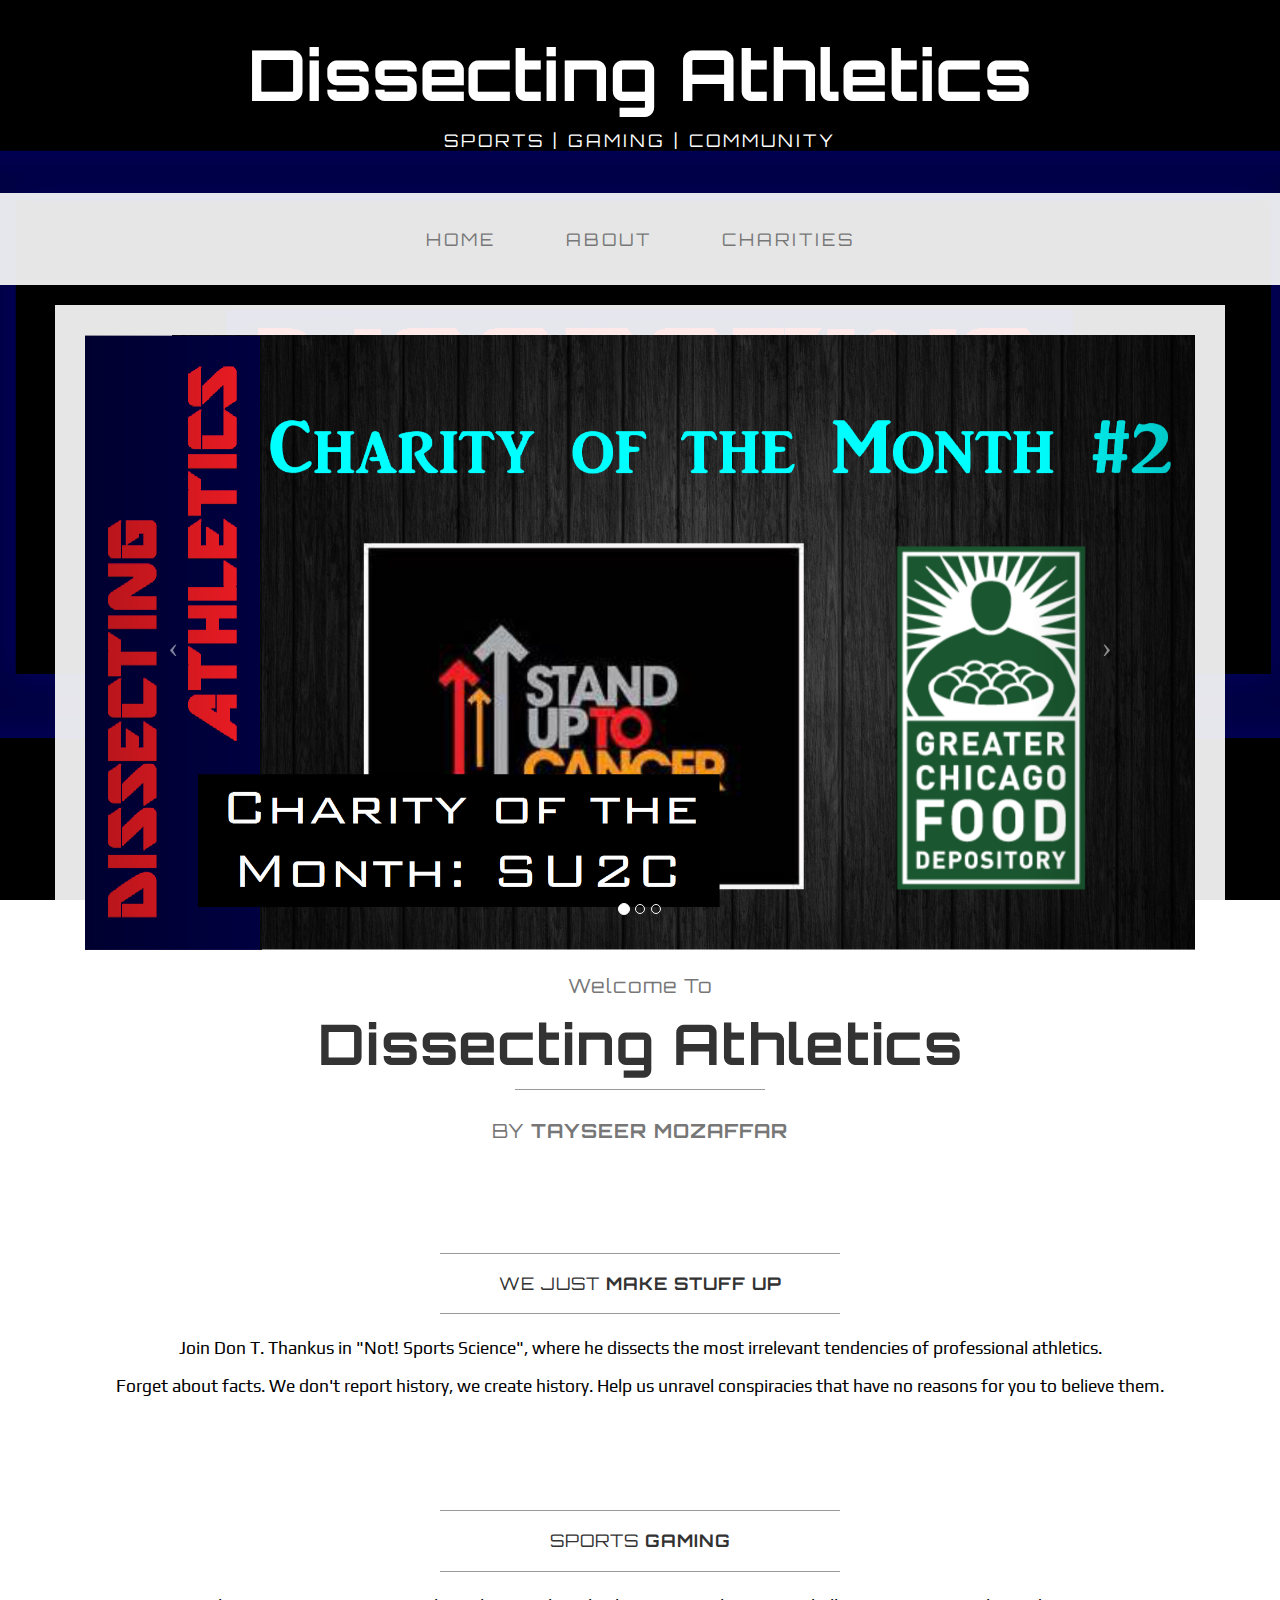
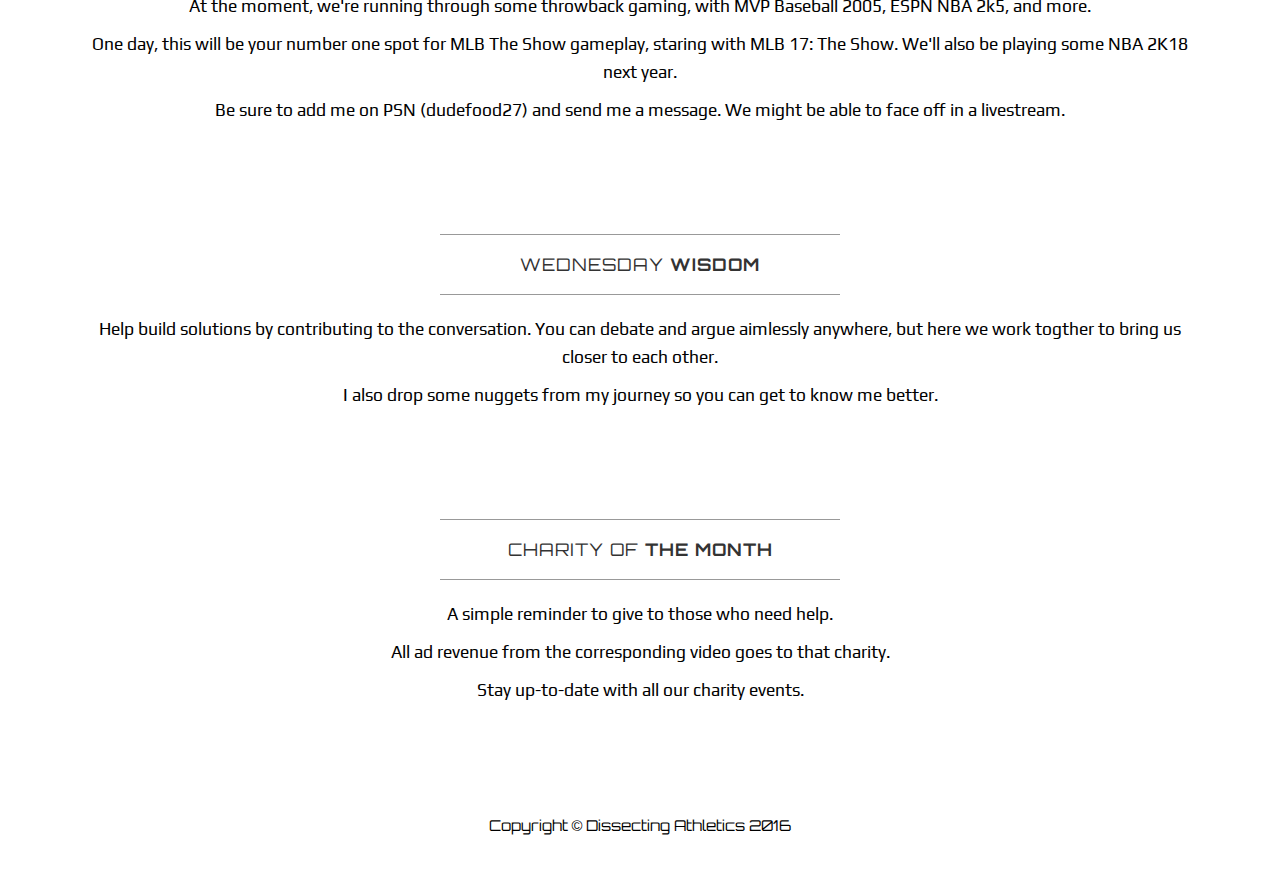
<file: index.html>
<!DOCTYPE html>
<html lang="en">

<head>

    <meta charset="utf-8">
    <meta http-equiv="X-UA-Compatible" content="IE=edge">
    <meta name="viewport" content="width=device-width, initial-scale=1">
    <meta name="description" content="">
    <meta name="author" content="">
    
    <script async src="//pagead2.googlesyndication.com/pagead/js/adsbygoogle.js"></script>  
    <script>
    (adsbygoogle = window.adsbygoogle || []).push({
      google_ad_client: "ca-pub-3343963282287988",
      enable_page_level_ads: true
      }); 
    </script>
    
    <title>Dissecting Athletics - Home</title>

    <!-- Bootstrap Core CSS -->
    <link href="css/bootstrap.min.css" rel="stylesheet">

    <!-- Custom CSS -->
    <link href="css/business-casual.css" rel="stylesheet">

    <!-- Fonts -->
    <link href="https://fonts.googleapis.com/css?family=Open+Sans:300italic,400italic,600italic,700italic,800italic,400,300,600,700,800" rel="stylesheet" type="text/css">
    <link href="https://fonts.googleapis.com/css?family=Josefin+Slab:100,300,400,600,700,100italic,300italic,400italic,600italic,700italic" rel="stylesheet" type="text/css">
    <link href="https://fonts.googleapis.com/css?family=Orbitron|Play" rel="stylesheet" type= "text/css">
    <!-- HTML5 Shim and Respond.js IE8 support of HTML5 elements and media queries -->
    <!-- WARNING: Respond.js doesn't work if you view the page via file:// -->
    <!--[if lt IE 9]>
        <script src="https://oss.maxcdn.com/libs/html5shiv/3.7.0/html5shiv.js"></script>
        <script src="https://oss.maxcdn.com/libs/respond.js/1.4.2/respond.min.js"></script>
    <![endif]-->
    

</head>

<body>

    <div class="brand">Dissecting Athletics</div>
    <div class="address-bar">Sports | Gaming | Community</div>

    <!-- Navigation -->
    <nav class="navbar navbar-default" role="navigation">
        <div class="container">
            <!-- Brand and toggle get grouped for better mobile display -->
            <div class="navbar-header">
                <button type="button" class="navbar-toggle" data-toggle="collapse" data-target="#bs-example-navbar-collapse-1">
                    <span class="sr-only">Toggle navigation</span>
                    <span class="icon-bar"></span>
                    <span class="icon-bar"></span>
                    <span class="icon-bar"></span>
                </button>
                <!-- navbar-brand is hidden on larger screens, but visible when the menu is collapsed -->
                <a class="navbar-brand" href="index.html" font-family="Josefin Slab">Dissecting Athletics</a>
            </div>
            <!-- Collect the nav links, forms, and other content for toggling -->
            <div class="collapse navbar-collapse" id="bs-example-navbar-collapse-1">
                <ul class="nav navbar-nav">
                    <li>
                        <a href="index.html">Home</a>
                    </li>
                    <li>
                        <a href="about.html">About</a>
                    </li>
                    <li>
                        <a href="blog.html">Charities</a>
                    </li>
          
                </ul>
            </div>
            <!-- /.navbar-collapse -->
        </div>
        <!-- /.container -->
    </nav>

    <div class="container">

        <div class="row">
            <div class="box">
                <div class="col-lg-12 text-center">
                    <div id="carousel-example-generic" class="carousel slide">
                        <!-- Indicators -->
                        <ol class="carousel-indicators hidden-xs">
                            <li data-target="#carousel-example-generic" data-slide-to="0" class="active"></li>
                            <li data-target="#carousel-example-generic" data-slide-to="1"></li>
                            <li data-target="#carousel-example-generic" data-slide-to="2"></li>
                        </ol>

                        <!-- Wrapper for slides -->
                        <div class="carousel-inner">
                            <div class="item active">
                                <a href="https://youtu.be/0bNd_qU0e6Q"target="_blank"><img class="img-responsive img-full" src="img/su2c charity.png" alt=""></a>
                            </div>
                            <div class="item">
                                <a href="https://youtu.be/eGoQep8pTVo"target="_blank"><img class="img-responsive img-full" src="img/steph tunnel thumb.png" alt=""></a>
                            </div>
                            <div class="item">
                                <a href="https://youtu.be/tgfSWrbEYPw"target="_blank"><img class="img-responsive img-full" src="img/MLB IRL.png" alt=""></a>
                            </div>
                        </div>

                        <!-- Controls -->
                        <a class="left carousel-control" href="#carousel-example-generic" data-slide="prev">
                            <span class="icon-prev"></span>
                        </a>
                        <a class="right carousel-control" href="#carousel-example-generic" data-slide="next">
                            <span class="icon-next"></span>
                        </a>
                    </div>
                    <h2 class="brand-before">
                        <small>Welcome to</small>
                    </h2>
                    <h1 class="brand-name">Dissecting Athletics</h1>
                    <hr class="tagline-divider">
                    <h2>
                        <small>By
                            <strong>Tayseer Mozaffar</strong>
                        </small>
                    </h2>
                </div>
            </div>
        </div>

        <div class="row">
            <div class="box">
                <div class="col-lg-12 text-center">
                    <hr>
                    <h2 class="intro-text text-center">We just
                        <strong>make stuff up</strong>
                    </h2>
                    <hr>
                    <hr class="visible-xs">
                    <font face="Play">
                    <p>Join Don T. Thankus in "Not! Sports Science", where he dissects the most irrelevant tendencies of professional athletics.</p>
                    <p>Forget about facts. We don't report history, we create history. Help us unravel conspiracies that have no reasons for you to believe them.</p>
                    </font>
                </div>
            </div>
        </div>

        <div class="row">
            <div class="box">
                <div class="col-lg-12 text-center">
                    <hr>
                    <h2 class="intro-text text-center">Sports
                        <strong>Gaming</strong>
                    </h2>
                    <hr>
                    <font face="Play">
                    <p>At the moment, we're running through some throwback gaming, with MVP Baseball 2005, ESPN NBA 2k5, and more.</p>
                    <p>One day, this will be your number one spot for MLB The Show gameplay, staring with MLB 17: The Show. We'll also be playing some NBA 2K18 next year.</p>
                    <p>Be sure to add me on PSN (dudefood27) and send me a message. We might be able to face off in a livestream.</p>
                    </font>
                </div>
            </div>
        </div>
        
        <div class="row">
            <div class="box">
                <div class="col-lg-12 text-center">
                    <hr>
                    <h2 class="intro-text text-center">Wednesday
                        <strong>Wisdom</strong>
                    </h2>
                    <hr>
                    <font face="Play">
                    <p>Help build solutions by contributing to the conversation. You can debate and argue aimlessly anywhere, but here we work togther to bring us closer to each other.</p>
                    <p>I also drop some nuggets from my journey so you can get to know me better.</p>
                    </font>
                </div>
            </div>
        </div>

        <div class="row">
            <div class="box">
                <div class="col-lg-12 text-center">
                    <hr>
                    <h2 class="intro-text text-center">Charity of
                        <strong>the Month</strong>
                    </h2>
                    <hr>
                    <font face="Play">
                    <p>A simple reminder to give to those who need help.</p>
                    <p>All ad revenue from the corresponding video goes to that charity.</p>
                    <p>Stay up-to-date with all our charity events.</p>
                    </font>
                </div>
            </div>
        </div>
        
    </div>
    <!-- /.container -->
    
    <footer>
        <div class="container">
            <div class="row">
                <div class="col-lg-12 text-center">
                    <small> <p>Copyright &copy; Dissecting Athletics 2016</p></small>
                </div>
            </div>
        </div>
    </footer>

    <!-- jQuery -->
    <script src="js/jquery.js"></script>

    <!-- Bootstrap Core JavaScript -->
    <script src="js/bootstrap.min.js"></script>

    <!-- Script to Activate the Carousel -->
    <script>
    $('.carousel').carousel({
        interval: 5000 //changes the speed
    })
    </script>

</body>
<script>
  (function(i,s,o,g,r,a,m){i['GoogleAnalyticsObject']=r;i[r]=i[r]||function(){
  (i[r].q=i[r].q||[]).push(arguments)},i[r].l=1*new Date();a=s.createElement(o),
  m=s.getElementsByTagName(o)[0];a.async=1;a.src=g;m.parentNode.insertBefore(a,m)
  })(window,document,'script','https://www.google-analytics.com/analytics.js','ga');

  ga('create', 'UA-87698278-1', 'auto');
  ga('send', 'pageview');

</script>
</html>
</file>
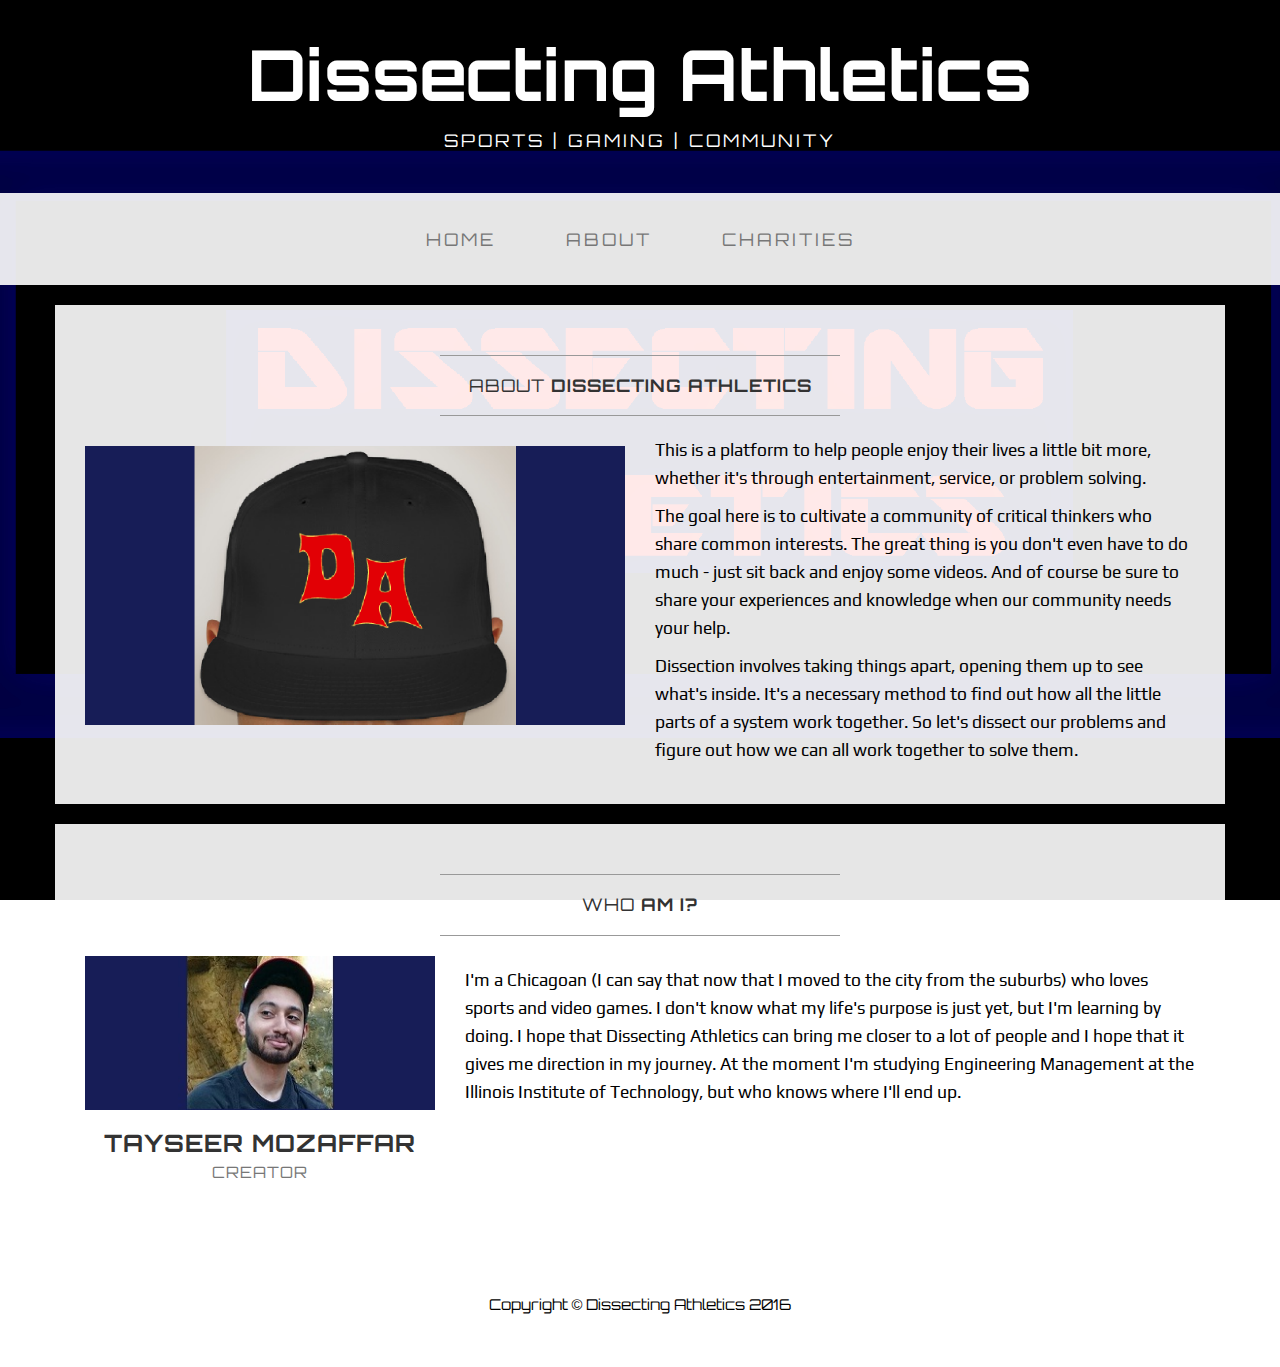
<file: about.html>
<!DOCTYPE html>
<html lang="en">

<head>

    <meta charset="utf-8">
    <meta http-equiv="X-UA-Compatible" content="IE=edge">
    <meta name="viewport" content="width=device-width, initial-scale=1">
    <meta name="description" content="">
    <meta name="author" content="">

    <title>Dissecting Athletics - About</title>

    <!-- Bootstrap Core CSS -->
    <link href="css/bootstrap.min.css" rel="stylesheet">

    <!-- Custom CSS -->
    <link href="css/business-casual.css" rel="stylesheet">

    <!-- Fonts -->
    <link href="https://fonts.googleapis.com/css?family=Open+Sans:300italic,400italic,600italic,700italic,800italic,400,300,600,700,800" rel="stylesheet" type="text/css">
    <link href="https://fonts.googleapis.com/css?family=Josefin+Slab:100,300,400,600,700,100italic,300italic,400italic,600italic,700italic" rel="stylesheet" type="text/css">
    <link href="https://fonts.googleapis.com/css?family=Orbitron|Play" rel="stylesheet" type= "text/css">
    <!-- HTML5 Shim and Respond.js IE8 support of HTML5 elements and media queries -->
    <!-- WARNING: Respond.js doesn't work if you view the page via file:// -->
    <!--[if lt IE 9]>
        <script src="https://oss.maxcdn.com/libs/html5shiv/3.7.0/html5shiv.js"></script>
        <script src="https://oss.maxcdn.com/libs/respond.js/1.4.2/respond.min.js"></script>
    <![endif]-->

</head>

<body>

    <div class="brand">Dissecting Athletics</div>
    <div class="address-bar">Sports | Gaming | Community</div>

    <!-- Navigation -->
    <nav class="navbar navbar-default" role="navigation">
        <div class="container">
            <!-- Brand and toggle get grouped for better mobile display -->
            <div class="navbar-header">
                <button type="button" class="navbar-toggle" data-toggle="collapse" data-target="#bs-example-navbar-collapse-1">
                    <span class="sr-only">Toggle navigation</span>
                    <span class="icon-bar"></span>
                    <span class="icon-bar"></span>
                    <span class="icon-bar"></span>
                </button>
                <!-- navbar-brand is hidden on larger screens, but visible when the menu is collapsed -->
                <a class="navbar-brand" href="index.html">Dissecting Athletics</a>
            </div>
            <!-- Collect the nav links, forms, and other content for toggling -->
            <div class="collapse navbar-collapse" id="bs-example-navbar-collapse-1">
                <ul class="nav navbar-nav">
                    <li>
                        <a href="index.html">Home</a>
                    </li>
                    <li>
                        <a href="about.html">About</a>
                    </li>
                    <li>
                        <a href="blog.html">Charities</a>
                    </li>
              
                </ul>
            </div>
            <!-- /.navbar-collapse -->
        </div>
        <!-- /.container -->
    </nav>

    <div class="container">

        <div class="row">
            <div class="box">
                <div class="col-lg-12">
                    <hr>
                    <h2 class="intro-text text-center">About
                        <strong>Dissecting Athletics</strong>
                    </h2>
                    <hr>
                </div>
                <p></p>
                     <p></p>
                       <p></p>
                    <p></p>
                    
                <div class="col-md-6">
                    <p></p>
                     <p></p>
                    <p></p>
                     <p></p>
                    <p></p>
                    <p></p>
                    <img class="img-responsive img-border-left" src="img/DA original.png" alt="">
                </div>
                <div class="col-md-6">
                    <font face="Play">
                    <p>This is a platform to help people enjoy their lives a little bit more, whether it's through entertainment, service, or problem solving.</p>
                    <p>The goal here is to cultivate a community of critical thinkers who share common interests. The great thing is you don't even have to do much - just sit back and enjoy some videos. And of course be sure to share your experiences and knowledge when our community needs your help. </p>
                    <p>Dissection involves taking things apart, opening them up to see what's inside. It's a necessary method to find out how all the little parts of a system work
                        together. So let's dissect our problems and figure out how we can all work together to solve them.</p>
                    </font>
                </div>
                <div class="clearfix"></div>
            </div>
        </div>

        <div class="row">
            <div class="box">
                <div class="col-lg-12">
                    <hr>
                    <h2 class="intro-text text-center">Who
                        <strong>Am I?</strong>
                    </h2>
                    <hr>
                </div>
                <div class="col-sm-4 text-center">
                    <img class="img-responsive" src="img/SR prof pic.jpg" alt="">
                    <h3>Tayseer Mozaffar
                        <small>Creator</small>
                    </h3>
                </div>
              
                 <div class="col-md-8">
                      <p></p>
                    <font face="Play">
                    <p>I'm a Chicagoan (I can say that now that I moved to the city from the suburbs) who loves sports and video games. I don't know what my life's
                        purpose is just yet, but I'm learning by doing. I hope that Dissecting Athletics can bring me closer to a lot of people and I hope that
                        it gives me direction in my journey. At the moment I'm studying Engineering Management at the Illinois Institute of Technology, but 
                        who knows where I'll end up.</p>
                    </font>
                </div>
                <div class="clearfix"></div>
            </div>
        </div>

    </div>
    <!-- /.container -->

    <footer>
        <div class="container">
            <div class="row">
                <div class="col-lg-12 text-center">
                    <small> <p>Copyright &copy; Dissecting Athletics 2016</p></small>
                </div>
            </div>
        </div>
    </footer>

    <!-- jQuery -->
    <script src="js/jquery.js"></script>

    <!-- Bootstrap Core JavaScript -->
    <script src="js/bootstrap.min.js"></script>

</body>

</html>
</file>
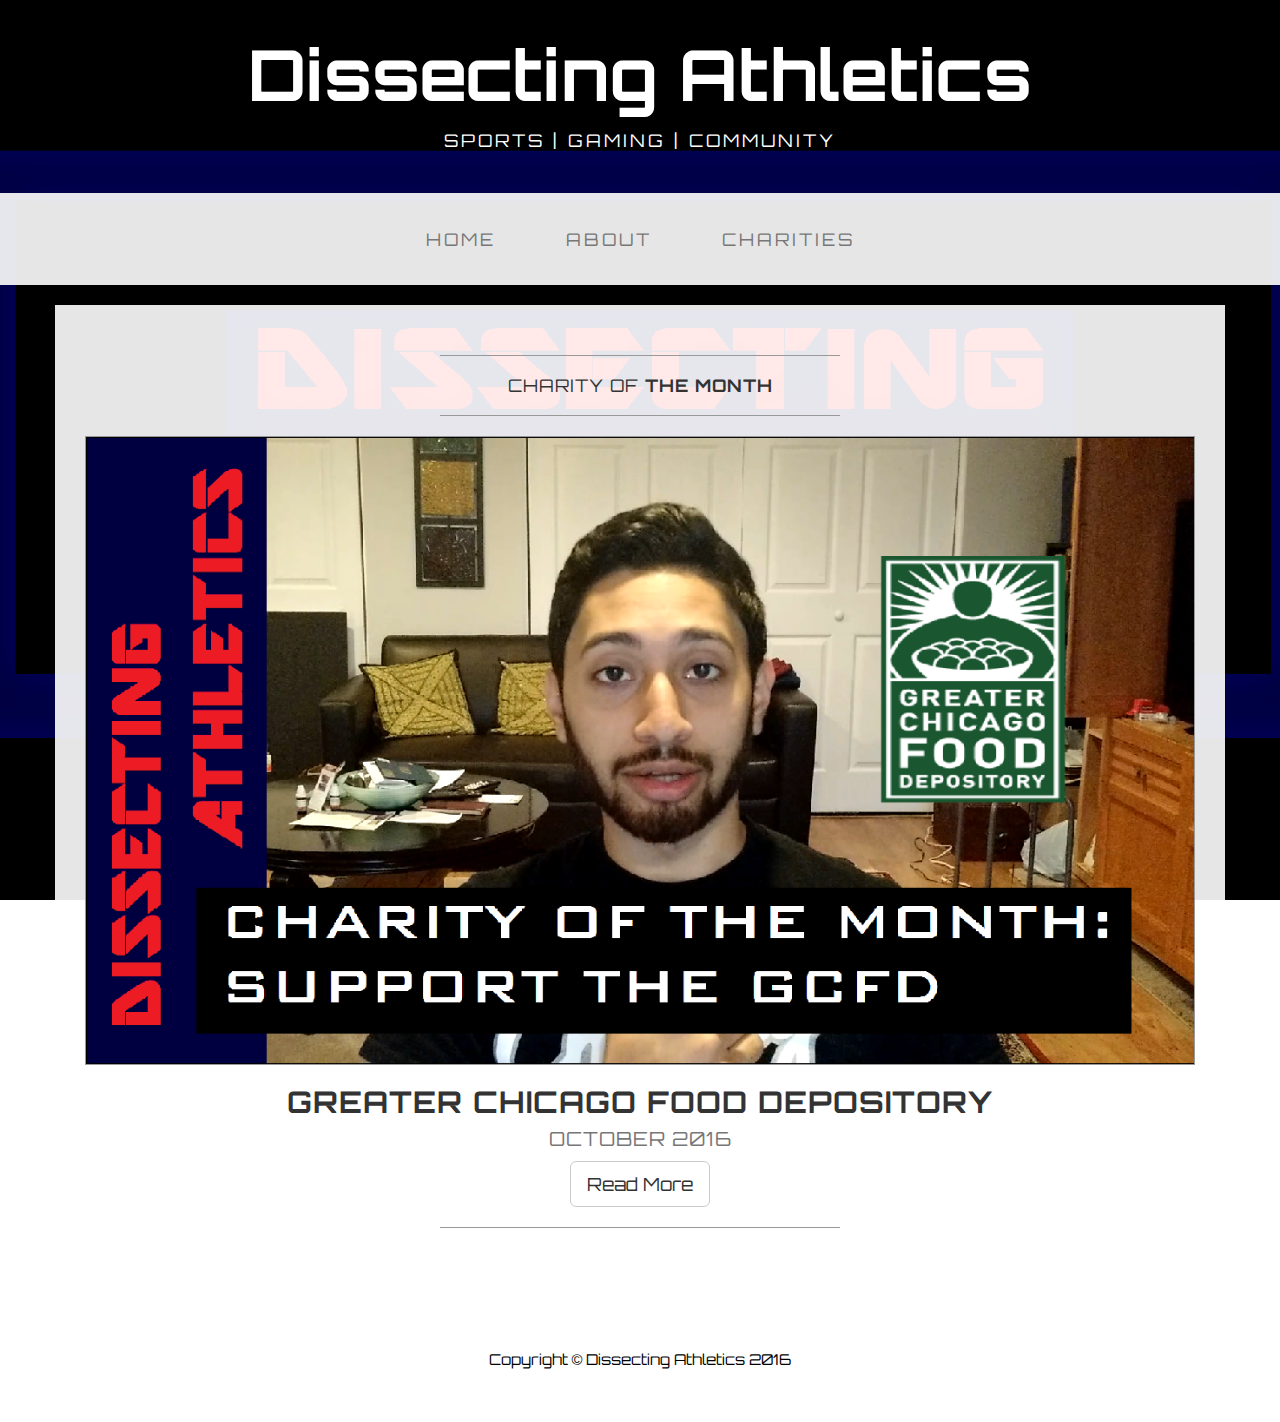
<file: blog.html>
<!DOCTYPE html>
<html lang="en">

<head>

    <meta charset="utf-8">
    <meta http-equiv="X-UA-Compatible" content="IE=edge">
    <meta name="viewport" content="width=device-width, initial-scale=1">
    <meta name="description" content="">
    <meta name="author" content="">

    <title>Dissecting Athletics - Charities</title>

    <!-- Bootstrap Core CSS -->
    <link href="css/bootstrap.min.css" rel="stylesheet">

    <!-- Custom CSS -->
    <link href="css/business-casual.css" rel="stylesheet">

    <!-- Fonts -->
    <link href="https://fonts.googleapis.com/css?family=Open+Sans:300italic,400italic,600italic,700italic,800italic,400,300,600,700,800" rel="stylesheet" type="text/css">
    <link href="https://fonts.googleapis.com/css?family=Josefin+Slab:100,300,400,600,700,100italic,300italic,400italic,600italic,700italic" rel="stylesheet" type="text/css">
    <link href="https://fonts.googleapis.com/css?family=Orbitron|Play" rel="stylesheet" type= "text/css">
    <!-- HTML5 Shim and Respond.js IE8 support of HTML5 elements and media queries -->
    <!-- WARNING: Respond.js doesn't work if you view the page via file:// -->
    <!--[if lt IE 9]>
        <script src="https://oss.maxcdn.com/libs/html5shiv/3.7.0/html5shiv.js"></script>
        <script src="https://oss.maxcdn.com/libs/respond.js/1.4.2/respond.min.js"></script>
    <![endif]-->

</head>

<body>

    <div class="brand">Dissecting Athletics</div>
    <div class="address-bar">Sports | Gaming | Community</div>

    <!-- Navigation -->
    <nav class="navbar navbar-default" role="navigation">
        <div class="container">
            <!-- Brand and toggle get grouped for better mobile display -->
            <div class="navbar-header">
                <button type="button" class="navbar-toggle" data-toggle="collapse" data-target="#bs-example-navbar-collapse-1">
                    <span class="sr-only">Toggle navigation</span>
                    <span class="icon-bar"></span>
                    <span class="icon-bar"></span>
                    <span class="icon-bar"></span>
                </button>
                <!-- navbar-brand is hidden on larger screens, but visible when the menu is collapsed -->
                <a class="navbar-brand" href="index.html">Dissecting Athletics</a>
            </div>
            <!-- Collect the nav links, forms, and other content for toggling -->
            <div class="collapse navbar-collapse" id="bs-example-navbar-collapse-1">
                <ul class="nav navbar-nav">
                    <li>
                        <a href="index.html">Home</a>
                    </li>
                    <li>
                        <a href="about.html">About</a>
                    </li>
                    <li>
                        <a href="blog.html">Charities</a>
                    </li>
                   
                </ul>
            </div>
            <!-- /.navbar-collapse -->
        </div>
        <!-- /.container -->
    </nav>

    <div class="container">

        <div class="row">
            <div class="box">
                <div class="col-lg-12">
                    <hr>
                    <h2 class="intro-text text-center">Charity of
                        <strong>the Month</strong>
                    </h2>
                    <hr>
                </div>
                <div class="col-lg-12 text-center">
                    <a href="https://youtu.be/vn9pwn-m5Zk"target="_blank"><img class="img-responsive img-border img-full" src="img/charity 1.png" alt=""></a>
                    <h2> Greater Chicago Food Depository
                        <br>
                        <small>October 2016</small>
                    </h2>
                    <p></p>
                    <a href="https://www.facebook.com/search/top/?q=Dissecting%20Athletics%20charity%20greater"target="_blank" class="btn btn-default btn-lg">Read More</a>
                    <hr>
                </div>
            </div>
        </div>

    </div>
    <!-- /.container -->

     
    <footer>
        <div class="container">
            <div class="row">
                <div class="col-lg-12 text-center">
                    <small> <p>Copyright &copy; Dissecting Athletics 2016</p></small>
                </div>
            </div>
        </div>
    </footer>

    <!-- jQuery -->
    <script src="js/jquery.js"></script>

    <!-- Bootstrap Core JavaScript -->
    <script src="js/bootstrap.min.js"></script>

</body>

</html>
</file>
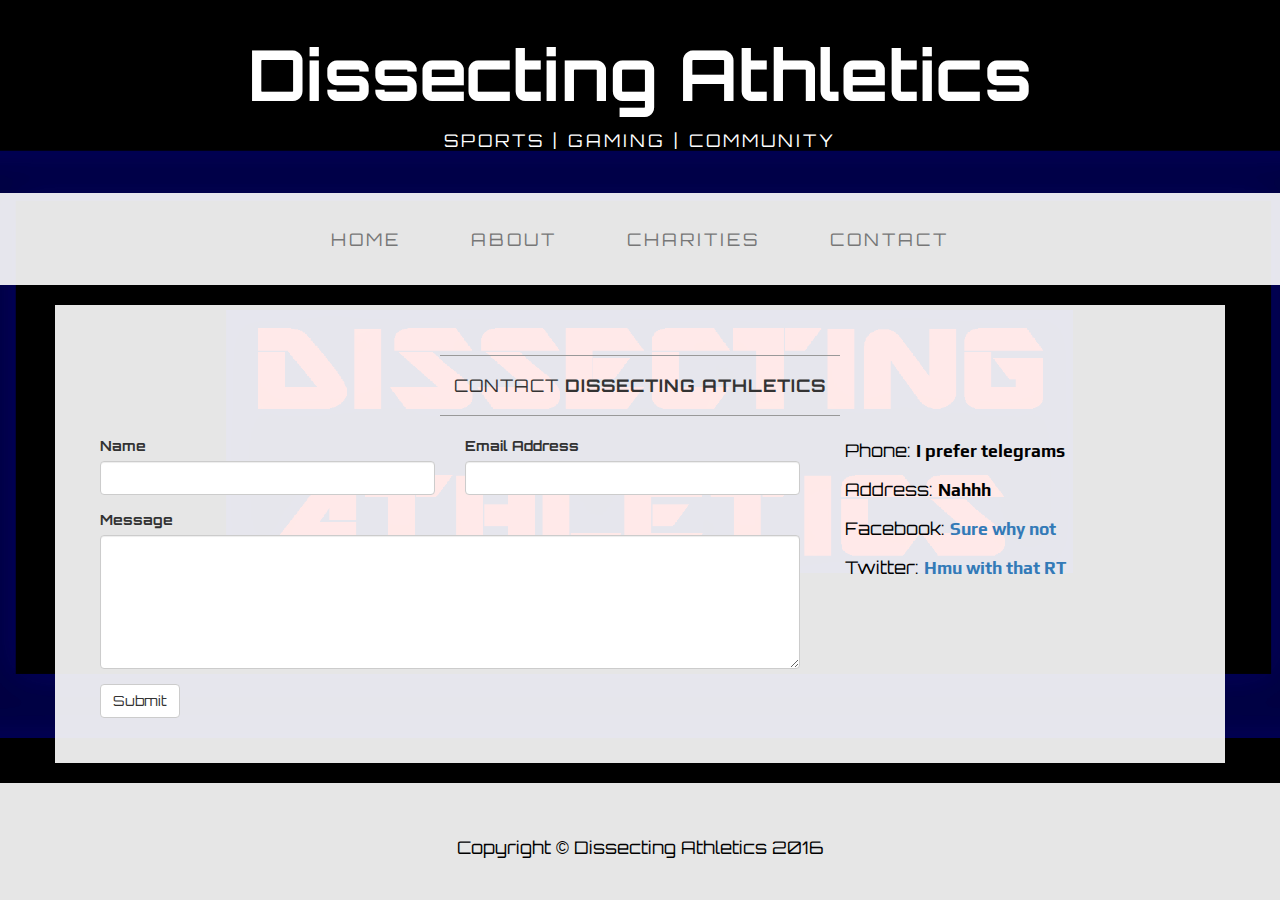
<file: contact.html>
<!DOCTYPE html>
<html lang="en">

<head>

    <meta charset="utf-8">
    <meta http-equiv="X-UA-Compatible" content="IE=edge">
    <meta name="viewport" content="width=device-width, initial-scale=1">
    <meta name="description" content="">
    <meta name="author" content="">

    <title>Dissecting Athletics - Contact</title>

    <!-- Bootstrap Core CSS -->
    <link href="css/bootstrap.min.css" rel="stylesheet">

    <!-- Custom CSS -->
    <link href="css/business-casual.css" rel="stylesheet">

    <!-- Fonts -->
    <link href="https://fonts.googleapis.com/css?family=Open+Sans:300italic,400italic,600italic,700italic,800italic,400,300,600,700,800" rel="stylesheet" type="text/css">
    <link href="https://fonts.googleapis.com/css?family=Josefin+Slab:100,300,400,600,700,100italic,300italic,400italic,600italic,700italic" rel="stylesheet" type="text/css">
    <link href="https://fonts.googleapis.com/css?family=Orbitron|Play" rel="stylesheet" type= "text/css">
    <!-- HTML5 Shim and Respond.js IE8 support of HTML5 elements and media queries -->
    <!-- WARNING: Respond.js doesn't work if you view the page via file:// -->
    <!--[if lt IE 9]>
        <script src="https://oss.maxcdn.com/libs/html5shiv/3.7.0/html5shiv.js"></script>
        <script src="https://oss.maxcdn.com/libs/respond.js/1.4.2/respond.min.js"></script>
    <![endif]-->

</head>

<body>

    <div class="brand">Dissecting Athletics</div>
    <div class="address-bar">Sports | Gaming | Community</div>

    <!-- Navigation -->
    <nav class="navbar navbar-default" role="navigation">
        <div class="container">
            <!-- Brand and toggle get grouped for better mobile display -->
            <div class="navbar-header">
                <button type="button" class="navbar-toggle" data-toggle="collapse" data-target="#bs-example-navbar-collapse-1">
                    <span class="sr-only">Toggle navigation</span>
                    <span class="icon-bar"></span>
                    <span class="icon-bar"></span>
                    <span class="icon-bar"></span>
                </button>
                <!-- navbar-brand is hidden on larger screens, but visible when the menu is collapsed -->
                <a class="navbar-brand" href="index.html">Dissecting Athletics</a>
            </div>
            <!-- Collect the nav links, forms, and other content for toggling -->
            <div class="collapse navbar-collapse" id="bs-example-navbar-collapse-1">
                <ul class="nav navbar-nav">
                    <li>
                        <a href="index.html">Home</a>
                    </li>
                    <li>
                        <a href="about.html">About</a>
                    </li>
                    <li>
                        <a href="blog.html">Charities</a>
                    </li>
                    <li>
                        <a href="contact.html">Contact</a>
                    </li>
                </ul>
            </div>
            <!-- /.navbar-collapse -->
        </div>
        <!-- /.container -->
    </nav>

    <div class="container">

        <div class="row">
            <div class="box">
                <div class="col-lg-12">
                    <hr>
                    <h2 class="intro-text text-center">Contact
                        <strong>Dissecting Athletics</strong>
                    </h2>
                    <hr>
                </div>
                
                    <div class="col-md-8">
                     <form method="post" action="form-handler-nodb.php">
                            <div class="form-group col-lg-6">
                                <label>Name</label>
                                <input type="text" class="form-control">
                               
                                
                            </div>
                            <div class="form-group col-lg-6">
                                <label>Email Address</label>
                                <input type="email" class="form-control">
                            </div>
                            <div class="clearfix"></div>
                            <div class="form-group col-lg-12">
                                <label>Message</label>
                                <textarea class="form-control" rows="6"></textarea>
                            </div>
                            <div class="form-group col-lg-12">
                                <input type="hidden" name="save" value="contact">
                                <button type="submit" class="btn btn-default">Submit</button>
                            </div>
                       </form>
                  </div>
                <div class="col-md-4">
                    <p>Phone:
                        <font face="Play">
                        <strong>I prefer telegrams</strong>
                        </font>
                    </p>
                    <p>Address:
                       <font face="Play">
                           <strong>Nahhh
                            <br></strong>
                        </font>
                    </p>
                    <p>Facebook:
                        <font face="Play">
                        <strong><a href="https://www.facebook.com/DissectingAthletics/"target="_blank">Sure why not</a></strong>
                        </font>
                    </p>
                    <p>Twitter:
                        <font face="Play">
                        <strong><a href="https://twitter.com/DissAthster"target="_blank">Hmu with that RT</a></strong>
                        </font>
                    </p>
                </div>
                <div class="clearfix"></div>
           
       
                   
                </div>
            </div>
    </div>
    <!-- /.container -->

    <footer>
        <div class="container">
            <div class="row">
                <div class="col-lg-12 text-center">
                    <p>Copyright &copy; Dissecting Athletics 2016</p>
                </div>
            </div>
        </div>
    </footer>

    <!-- jQuery -->
    <script src="js/jquery.js"></script>

    <!-- Bootstrap Core JavaScript -->
    <script src="js/bootstrap.min.js"></script>

</body>

</html>
</file>
<file: css/business-casual.css>
/*!
 * Start Bootstrap - Business Casual (http://startbootstrap.com/)
 * Copyright 2013-2016 Start Bootstrap
 * Licensed under MIT (https://github.com/BlackrockDigital/startbootstrap/blob/gh-pages/LICENSE)
 */

body {
    font-family: "Orbitron","Helvetica Neue",Helvetica,Arial,sans-serif;
    background: url('../img/BANNER 8.jpg') no-repeat center center fixed;
    -webkit-background-size: cover;
    -moz-background-size: cover;
    background-size: cover;
    -o-background-size: cover;
}

h1,
h2,
h3,
h4,
h5,
h6 {
    text-transform: uppercase;
    font-family: "Orbitron","Helvetica Neue",Helvetica,Arial,sans-serif;
    font-weight: 700;
    letter-spacing: 1px;
}

p {
    font-size: 1.25em;
    line-height: 1.6;
    color: #000;
}

hr {
    max-width: 400px;
    border-color: #999999;
}

.brand,
.address-bar {
    display: none;
}

.navbar-brand {
    text-transform: uppercase;
    font-weight: 900;
    letter-spacing: 2px;
}

.navbar-nav {
    text-transform: uppercase;
    font-weight: 400;
    letter-spacing: 3px;
}

.img-full {
    min-width: 100%;
}

.brand-before,
.brand-name {
    text-transform: capitalize;
}

.brand-before {
    margin: 15px 0;
}

.brand-name {
    margin: 0;
    font-size: 4em;
}

.tagline-divider {
    margin: 15px auto 3px;
    max-width: 250px;
    border-color: #999999;
}

.box {
    margin-bottom: 20px;
    padding: 30px 15px;
    background: #fff;
    background: rgba(255,255,255,0.9);
}

.intro-text {
    text-transform: uppercase;
    font-size: 1.25em;
    font-weight: 400;
    letter-spacing: 1px;
}

.img-border {
    float: none;
    margin: 0 auto 0;
    border: #999999 solid 1px;
}

.img-left {
    float: none;
    margin: 0 auto 0;
}

footer {
    background: #fff;
    background: rgba(255,255,255,0.9);
}

footer p {
    margin: 0;
    padding: 50px 0;
}

@media screen and (min-width:768px) {
    .brand {
        display: inherit;
        margin: 0;
        padding: 30px 0 10px;
        text-align: center;
        text-shadow: 1px 1px 2px rgba(0,0,0,0.5);
        font-family: "Orbitron","Helvetica Neue",Helvetica,Arial,sans-serif;
        font-size: 5em;
        font-weight: 700;
        line-height: normal;
        color: #fff;
    }

    .top-divider {
        margin-top: 0;
    }

    .img-left {
        float: left;
        margin-right: 25px;
    }

    .address-bar {
        display: inherit;
        margin: 0;
        padding: 0 0 40px;
        text-align: center;
        text-shadow: 1px 1px 2px rgba(0,0,0,0.5);
        text-transform: uppercase;
        font-size: 1.25em;
        font-weight: 400;
        letter-spacing: 3px;
        color: #fff;
    }

    .navbar {
        border-radius: 0;
    }

    .navbar-header {
        display: none;
    }

    .navbar {
        min-height: 0;
    }

    .navbar-default {
        border: none;
        background: #fff;
        background: rgba(255,255,255,0.9);
    }

    .nav>li>a {
        padding: 35px;
    }

    .navbar-nav>li>a {
        line-height: normal;
    }

    .navbar-nav {
        display: table;
        float: none;
        margin: 0 auto;
        table-layout: fixed;
        font-size: 1.25em;
    }
}

@media screen and (min-width:1200px) {
    .box:after {
        content: '';
        display: table;
        clear: both;
    }
}
</file>
